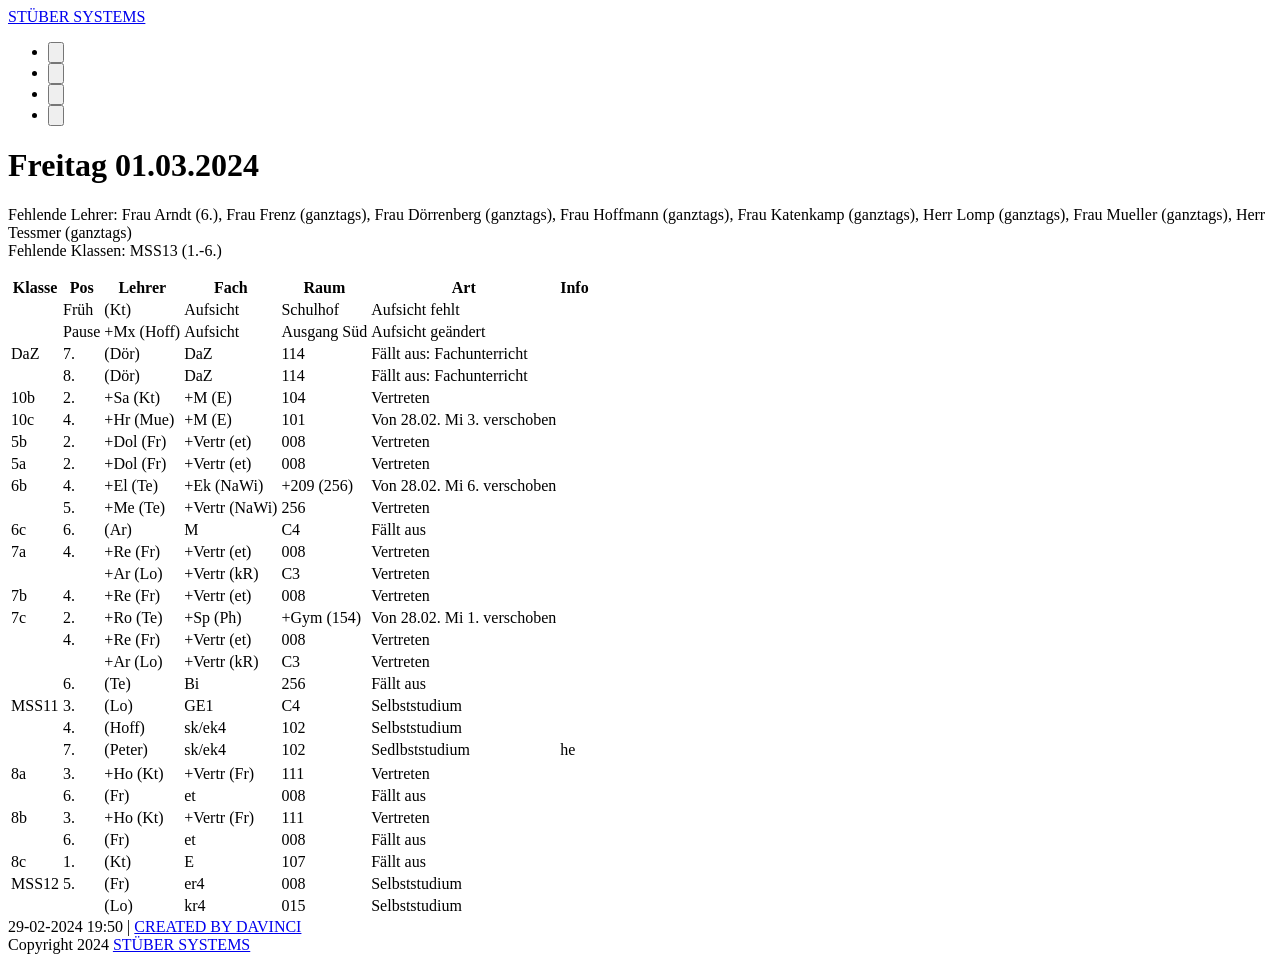
<file: copy.html>
<!DOCTYPE html>
<!-- Common daVinci template -->
<html>

<head>
    <meta http-equiv="content-type" content="text/html; charset=UTF-8">
    <meta charset="utf-8">
    <meta http-equiv="X-UA-Compatible" content="IE=edge,chrome=1">
    <title>DAVINCI</title>
    <meta name="description" content="timetable">
    <meta name="GENERATOR" content="DAVINCI 6">
    <meta name="Author" content="">
    <meta name="Keywords" content="daVinci,timetable,timetabler,Stundenplanprogramm,Stundenplansoftware,Stundenplan">
    <meta http-equiv="expires" content="0">
    <meta name="page-topic" content="DAVINCI Stundenplan">
    <meta name="language" content="de, deutsch, at, ch, german">
    <meta name="viewport" content="width=device-width, initial-scale=1.0">
    <!-- Bootstrap core CSS -->
    <link rel="stylesheet" href="https://assets.stueber.de/davinci/v6/cdn/css/bootstrap.min.css">
    <!-- DAVINCI core CSS -->
    <link rel="stylesheet" href="https://assets.stueber.de/davinci/v6/cdn/css/buttons.css">
    <link rel="stylesheet" href="https://assets.stueber.de/davinci/v6/cdn/css/davinci.content.main.css">
</head>

<body>


    <!-- Fixed navbar -->
    <div class="navbar navbar-default" role="navigation">
        <div class="container">
            <div class="navbar-header">
                <a class="navbar-brand" href="#">STÜBER SYSTEMS </a>
            </div>
        </div>
    </div>

    <div class="container-fluid">
        <aside>
            <nav>
                <ul class="buttons">
                    <li style="">
                        <form><input type="button" class="home-button iconize black"
                                onClick="window.location.href='http://www.stueber.de'"></form>
                    </li>
                    <li style="%INDEXBUTTON%">
                        <form><input type="button" class="find-button iconize blue"
                                onClick="window.location.href='index.html'"></form>
                    </li>
                    <li style="%PREVBUTTON%">
                        <form><input type="button" class="nav-left-button iconize yellow"
                                onClick="window.location.href='V_DC_001.html'"></form>
                    </li>
                    <li style="%NEXTBUTTON%">
                        <form><input type="button" class="nav-right-button iconize yellow"
                                onClick="window.location.href='V_DC_001.html'"></form>
                    </li>
                </ul>
            </nav>
        </aside>
    </div>

    <div class="container main">
        <div class="schedule-container">
            <div class="row">
                <div class="col-xs-12 col-sm-12 col-lg-12">
                    <h1 class="list-table-caption">
                        Freitag 01.03.2024
                    </h1>
                    <p>
                        Fehlende Lehrer: Frau Arndt (6.), Frau Frenz (ganztags), Frau Dörrenberg (ganztags), Frau
                        Hoffmann (ganztags), Frau Katenkamp (ganztags), Herr Lomp (ganztags), Frau Mueller (ganztags),
                        Herr Tessmer (ganztags)<br>Fehlende Klassen: MSS13 (1.-6.)
                    </p>
                </div>
            </div>
            <div class="row">
                <div class="col-xs-12 col-sm-12 col-lg-12">
                    <table class="list-table">
                        <thead>
                            <tr>
                                <th>
                                    Klasse
                                </th>
                                <th>
                                    Pos
                                </th>
                                <th>
                                    Lehrer
                                </th>
                                <th>
                                    Fach
                                </th>
                                <th>
                                    Raum
                                </th>
                                <th>
                                    Art
                                </th>
                                <th>
                                    Info
                                </th>
                            </tr>
                        </thead>
                        <tbody>
                            <tr>
                                <td>
                                    &nbsp;
                                </td>
                                <td>
                                    Früh
                                </td>
                                <td>
                                    (Kt)
                                </td>
                                <td>
                                    Aufsicht
                                </td>
                                <td>
                                    Schulhof
                                </td>
                                <td>
                                    Aufsicht fehlt
                                </td>
                                <td>

                                </td>
                            </tr>
                            <tr>
                                <td>
                                    &nbsp;
                                </td>
                                <td>
                                    Pause
                                </td>
                                <td>
                                    +Mx (Hoff)
                                </td>
                                <td>
                                    Aufsicht
                                </td>
                                <td>
                                    Ausgang Süd
                                </td>
                                <td>
                                    Aufsicht geändert
                                </td>
                                <td>

                                </td>
                            </tr>
                            <tr>
                                <td>
                                    DaZ
                                </td>
                                <td>
                                    7.
                                </td>
                                <td>
                                    (Dör)
                                </td>
                                <td>
                                    DaZ
                                </td>
                                <td>
                                    114
                                </td>
                                <td>
                                    Fällt aus: Fachunterricht
                                </td>
                                <td>

                                </td>
                            </tr>
                            <tr>
                                <td>
                                    &nbsp;
                                </td>
                                <td>
                                    8.
                                </td>
                                <td>
                                    (Dör)
                                </td>
                                <td>
                                    DaZ
                                </td>
                                <td>
                                    114
                                </td>
                                <td>
                                    Fällt aus: Fachunterricht
                                </td>
                                <td>

                                </td>
                            </tr>
                            <tr>
                                <td>
                                    10b
                                </td>
                                <td>
                                    2.
                                </td>
                                <td>
                                    +Sa (Kt)
                                </td>
                                <td>
                                    +M (E)
                                </td>
                                <td>
                                    104
                                </td>
                                <td>
                                    Vertreten
                                </td>
                                <td>

                                </td>
                            </tr>
                            <tr>
                                <td>
                                    10c
                                </td>
                                <td>
                                    4.
                                </td>
                                <td>
                                    +Hr (Mue)
                                </td>
                                <td>
                                    +M (E)
                                </td>
                                <td>
                                    101
                                </td>
                                <td>
                                    Von 28.02. Mi 3. verschoben
                                </td>
                                <td>

                                </td>
                            </tr>
                            <tr>
                                <td>
                                    5b
                                </td>
                                <td>
                                    2.
                                </td>
                                <td>
                                    +Dol (Fr)
                                </td>
                                <td>
                                    +Vertr (et)
                                </td>
                                <td>
                                    008
                                </td>
                                <td>
                                    Vertreten
                                </td>
                                <td>

                                </td>
                            </tr>
                            <tr>
                                <td>
                                    5a
                                </td>
                                <td>
                                    2.
                                </td>
                                <td>
                                    +Dol (Fr)
                                </td>
                                <td>
                                    +Vertr (et)
                                </td>
                                <td>
                                    008
                                </td>
                                <td>
                                    Vertreten
                                </td>
                                <td>

                                </td>
                            </tr>
                            <tr>
                                <td>
                                    6b
                                </td>
                                <td>
                                    4.
                                </td>
                                <td>
                                    +El (Te)
                                </td>
                                <td>
                                    +Ek (NaWi)
                                </td>
                                <td>
                                    +209 (256)
                                </td>
                                <td>
                                    Von 28.02. Mi 6. verschoben
                                </td>
                                <td>

                                </td>
                            </tr>
                            <tr>
                                <td>
                                    &nbsp;
                                </td>
                                <td>
                                    5.
                                </td>
                                <td>
                                    +Me (Te)
                                </td>
                                <td>
                                    +Vertr (NaWi)
                                </td>
                                <td>
                                    256
                                </td>
                                <td>
                                    Vertreten
                                </td>
                                <td>

                                </td>
                            </tr>
                            <tr>
                                <td>
                                    6c
                                </td>
                                <td>
                                    6.
                                </td>
                                <td>
                                    (Ar)
                                </td>
                                <td>
                                    M
                                </td>
                                <td>
                                    C4
                                </td>
                                <td>
                                    Fällt aus
                                </td>
                                <td>

                                </td>
                            </tr>
                            <tr>
                                <td>
                                    7a
                                </td>
                                <td>
                                    4.
                                </td>
                                <td>
                                    +Re (Fr)
                                </td>
                                <td>
                                    +Vertr (et)
                                </td>
                                <td>
                                    008
                                </td>
                                <td>
                                    Vertreten
                                </td>
                                <td>

                                </td>
                            </tr>
                            <tr>
                                <td>
                                    &nbsp;
                                </td>
                                <td>
                                    &nbsp;
                                </td>
                                <td>
                                    +Ar (Lo)
                                </td>
                                <td>
                                    +Vertr (kR)
                                </td>
                                <td>
                                    C3
                                </td>
                                <td>
                                    Vertreten
                                </td>
                                <td>

                                </td>
                            </tr>
                            <tr>
                                <td>
                                    7b
                                </td>
                                <td>
                                    4.
                                </td>
                                <td>
                                    +Re (Fr)
                                </td>
                                <td>
                                    +Vertr (et)
                                </td>
                                <td>
                                    008
                                </td>
                                <td>
                                    Vertreten
                                </td>
                                <td>

                                </td>
                            </tr>
                            <tr>
                                <td>
                                    7c
                                </td>
                                <td>
                                    2.
                                </td>
                                <td>
                                    +Ro (Te)
                                </td>
                                <td>
                                    +Sp (Ph)
                                </td>
                                <td>
                                    +Gym (154)
                                </td>
                                <td>
                                    Von 28.02. Mi 1. verschoben
                                </td>
                                <td>

                                </td>
                            </tr>
                            <tr>
                                <td>
                                    &nbsp;
                                </td>
                                <td>
                                    4.
                                </td>
                                <td>
                                    +Re (Fr)
                                </td>
                                <td>
                                    +Vertr (et)
                                </td>
                                <td>
                                    008
                                </td>
                                <td>
                                    Vertreten
                                </td>
                                <td>

                                </td>
                            </tr>
                            <tr>
                                <td>
                                    &nbsp;
                                </td>
                                <td>
                                    &nbsp;
                                </td>
                                <td>
                                    +Ar (Lo)
                                </td>
                                <td>
                                    +Vertr (kR)
                                </td>
                                <td>
                                    C3
                                </td>
                                <td>
                                    Vertreten
                                </td>
                                <td>

                                </td>
                            </tr>
                            <tr>
                                <td>
                                    &nbsp;
                                </td>
                                <td>
                                    6.
                                </td>
                                <td>
                                    (Te)
                                </td>
                                <td>
                                    Bi
                                </td>
                                <td>
                                    256
                                </td>
                                <td>
                                    Fällt aus
                                </td>
                                <td>

                                </td>
                            </tr>                            <tr>
                                <td>
                                    MSS11
                                </td>
                                <td>
                                    3.
                                </td>
                                <td>
                                    (Lo)
                                </td>
                                <td>
                                    GE1
                                </td>
                                <td>
                                    C4
                                </td>
                                <td>
                                    Selbststudium
                                </td>
                                <td>

                                </td>
                            </tr>
                            <tr>
                                <td>
                                    &nbsp;
                                </td>
                                <td>
                                    4.
                                </td>
                                <td>
                                    (Hoff)
                                </td>
                                <td>
                                    sk/ek4
                                </td>
                                <td>
                                    102
                                </td>
                                <td>
                                    Selbststudium
                                </td>
                                <td>

                                </td>
                            </tr>
                            <tr>
                                <td>
                                    &nbsp;
                                </td>
                                <td>
                                    7.
                                </td>
                                <td>
                                    (Peter)
                                </td>
                                <td>
                                    sk/ek4
                                </td>
                                <td>
                                    102
                                </td>
                                <td>
                                    Sedlbststudium
                                </td>
                                <td>
he
                                </td>
                            </tr>
                            <tr>
                            <tr>
                                <td>
                                    8a
                                </td>
                                <td>
                                    3.
                                </td>
                                <td>
                                    +Ho (Kt)
                                </td>
                                <td>
                                    +Vertr (Fr)
                                </td>
                                <td>
                                    111
                                </td>
                                <td>
                                    Vertreten
                                </td>
                                <td>

                                </td>
                            </tr>
                            <tr>
                                <td>
                                    &nbsp;
                                </td>
                                <td>
                                    6.
                                </td>
                                <td>
                                    (Fr)
                                </td>
                                <td>
                                    et
                                </td>
                                <td>
                                    008
                                </td>
                                <td>
                                    Fällt aus
                                </td>
                                <td>

                                </td>
                            </tr>
                            <tr>
                                <td>
                                    8b
                                </td>
                                <td>
                                    3.
                                </td>
                                <td>
                                    +Ho (Kt)
                                </td>
                                <td>
                                    +Vertr (Fr)
                                </td>
                                <td>
                                    111
                                </td>
                                <td>
                                    Vertreten
                                </td>
                                <td>

                                </td>
                            </tr>
                            <tr>
                                <td>
                                    &nbsp;
                                </td>
                                <td>
                                    6.
                                </td>
                                <td>
                                    (Fr)
                                </td>
                                <td>
                                    et
                                </td>
                                <td>
                                    008
                                </td>
                                <td>
                                    Fällt aus
                                </td>
                                <td>

                                </td>
                            </tr>
                            <tr>
                                <td>
                                    8c
                                </td>
                                <td>
                                    1.
                                </td>
                                <td>
                                    (Kt)
                                </td>
                                <td>
                                    E
                                </td>
                                <td>
                                    107
                                </td>
                                <td>
                                    Fällt aus
                                </td>
                                <td>

                                </td>
                            </tr>

                                <td>
                                    MSS12
                                </td>
                                <td>
                                    5.
                                </td>
                                <td>
                                    (Fr)
                                </td>
                                <td>
                                    er4
                                </td>
                                <td>
                                    008
                                </td>
                                <td>
                                    Selbststudium
                                </td>
                                <td>

                                </td>
                            </tr>
                            <tr>
                                <td>
                                    &nbsp;
                                </td>
                                <td>
                                    &nbsp;
                                </td>
                                <td>
                                    (Lo)
                                </td>
                                <td>
                                    kr4
                                </td>
                                <td>
                                    015
                                </td>
                                <td>
                                    Selbststudium
                                </td>
                                <td>

                                </td>
                            </tr>
                        </tbody>
                    </table>
                </div>
            </div>
            <div class="row copyright">
                <div class="col-xs-12 col-sm-12 col-lg-12">29-02-2024 19:50 | <a href="https://www.stueber.de"
                        target=_blank>CREATED BY DAVINCI</a></div>
            </div>
        </div>

    </div>

    <div class="container">
        <div class="row">
            <div class="col-xs-12 col-sm-12 col-lg-12">

                <footer>Copyright 2024 <a href="https://www.stueber.de">STÜBER SYSTEMS </a> </footer>
            </div>
        </div>
    </div>

    <!-- Bootstrap core JavaScript
    ================================================== -->
    <!-- Placed at the end of the document so the pages load faster -->
    <!-- <script src="sandbox/jquery-1.10.2.js"></script>  -->
    <!-- <script src="sandbox/bootstrap.min.js"></script>  -->
</body>

</html>
</file>
